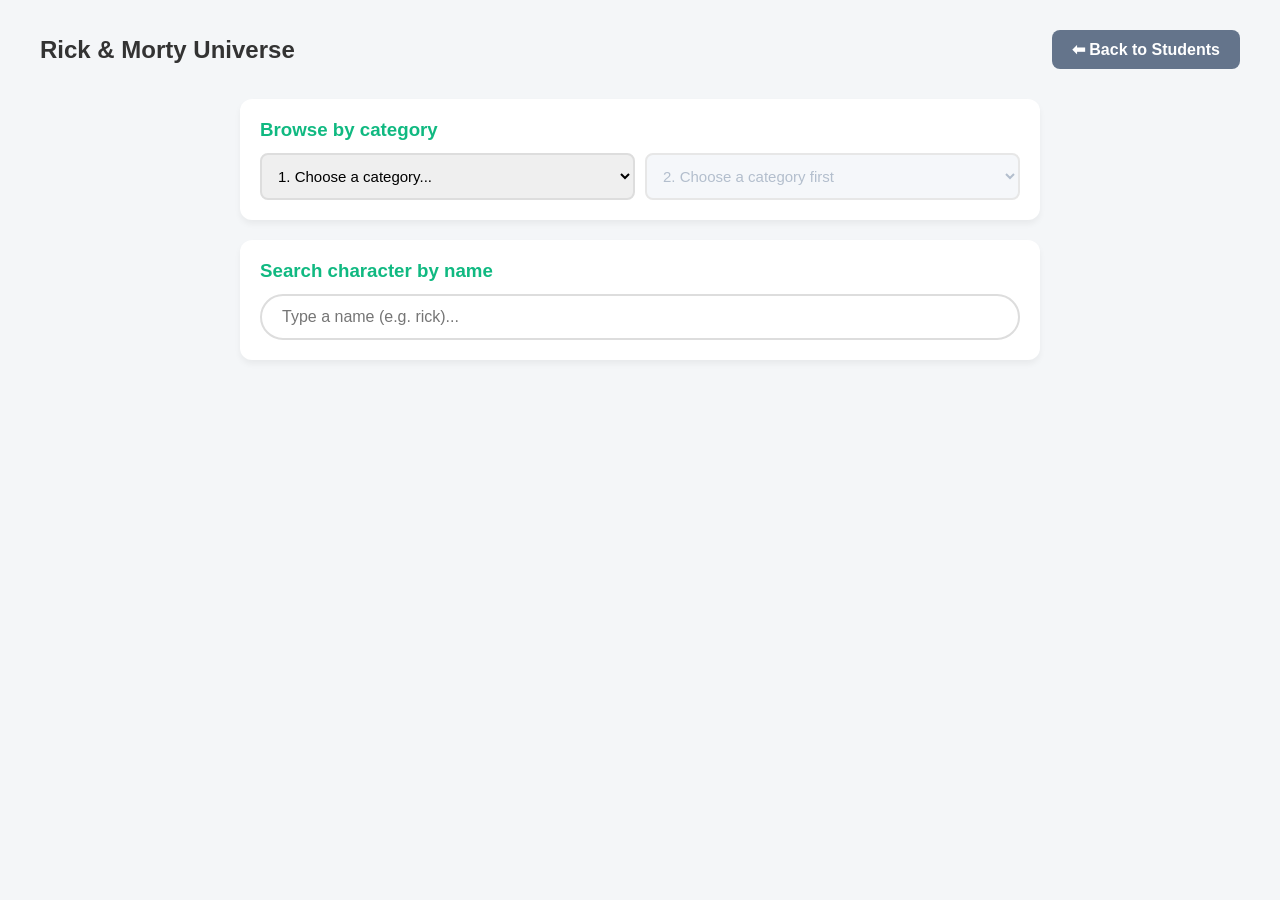
<file: src/main/resources/static/rickandmorty/index.html>
<!DOCTYPE html>
<html lang="en">
<head>
    <meta charset="UTF-8">
    <meta name="viewport" content="width=device-width, initial-scale=1.0">
    <title>Rick and Morty</title>
    <link rel="stylesheet" href="css/styles.css">
</head>
<body>

<div class="nav-bar">
    <h2>Rick & Morty Universe</h2>
    <a href="/index.html" class="btn-back-page">⬅ Back to Students</a>
</div>

<!-- NESTED SELECT -->
<section class="panel">
    <h3>Browse by category</h3>
    <div class="selects">
        <select id="categorySelect">
            <option value="">1. Choose a category...</option>
            <option value="locations">Locations</option>
            <option value="episodes">Episodes</option>
        </select>

        <select id="itemSelect" disabled>
            <option value="">2. Choose a category first</option>
        </select>
    </div>
</section>

<!-- DEBOUNCED SEARCH -->
<section class="panel">
    <h3>Search character by name</h3>
    <input type="text" id="searchInput" class="search-input" placeholder="Type a name (e.g. rick)...">
</section>

<p id="status"></p>
<main id="results" class="grid-container"></main>

<!-- DETAIL MODAL -->
<div id="modal" class="modal-overlay">
    <div class="modal-content">
        <button id="closeModal" class="btn-modal-back">⬅ Close</button>
        <div id="modalBody"></div>
    </div>
</div>

<!-- 1st jQuery, 2nd our code (order matters) -->
<script src="https://code.jquery.com/jquery-3.7.1.min.js"></script>
<script src="js/app.js"></script>
</body>
</html>
</file>
<file: src/main/resources/static/rickandmorty/css/styles.css>
* { margin: 0; padding: 0; box-sizing: border-box; }
body { font-family: 'Segoe UI', Tahoma, sans-serif; background: #f4f6f8; padding: 30px; color: #333; }

.nav-bar { display: flex; justify-content: space-between; align-items: center; max-width: 1200px; margin: 0 auto 30px; }
.btn-back-page { background: #64748b; color: white; padding: 10px 20px; text-decoration: none; border-radius: 8px; font-weight: bold; }
.btn-back-page:hover { background: #475569; }

.panel { max-width: 800px; margin: 0 auto 20px; background: white; padding: 20px; border-radius: 12px; box-shadow: 0 4px 6px rgba(0,0,0,0.05); }
.panel h3 { margin-bottom: 12px; color: #10b981; }

.selects { display: flex; gap: 10px; flex-wrap: wrap; }
.selects select { flex: 1; min-width: 220px; padding: 12px; border-radius: 8px; border: 2px solid #ddd; font-size: 15px; }
.selects select:disabled { background: #f1f5f9; color: #94a3b8; }

.search-input { width: 100%; padding: 12px 20px; border-radius: 30px; border: 2px solid #ddd; font-size: 16px; outline: none; }
.search-input:focus { border-color: #10b981; }

#status { text-align: center; font-weight: bold; color: #f59e0b; margin: 15px 0; min-height: 22px; }

.grid-container { display: grid; gap: 20px; max-width: 1200px; margin: 0 auto; grid-template-columns: 1fr; }
@media (min-width: 600px)  { .grid-container { grid-template-columns: repeat(2, 1fr); } }
@media (min-width: 900px)  { .grid-container { grid-template-columns: repeat(3, 1fr); } }
@media (min-width: 1200px) { .grid-container { grid-template-columns: repeat(4, 1fr); } }

.card { background: white; border-radius: 12px; overflow: hidden; box-shadow: 0 4px 6px rgba(0,0,0,0.05); text-align: center; border: 1px solid #eee; transition: 0.2s; cursor: pointer; }
.card:hover { transform: translateY(-5px); border-color: #10b981; }
.card img { width: 100%; height: 200px; object-fit: cover; }
.card-body { padding: 15px; }
.card-title { font-size: 1.1rem; font-weight: bold; margin-bottom: 6px; }
.card-text { font-size: 0.9rem; color: #666; }

.modal-overlay { position: fixed; inset: 0; background: rgba(0,0,0,0.7); display: flex; justify-content: center; align-items: center; z-index: 1000; opacity: 0; pointer-events: none; transition: 0.3s; }
.modal-overlay.active { opacity: 1; pointer-events: auto; }
.modal-content { background: white; padding: 30px; border-radius: 15px; width: 90%; max-width: 450px; max-height: 90vh; overflow-y: auto; }
.btn-modal-back { background: #ef4444; color: white; border: none; padding: 10px; border-radius: 8px; font-weight: bold; cursor: pointer; width: 100%; margin-bottom: 20px; }
.modal-image { width: 100%; border-radius: 10px; margin-bottom: 15px; }
.modal-detail-text { text-align: left; border-bottom: 1px solid #eee; padding: 6px 0; }
</file>
